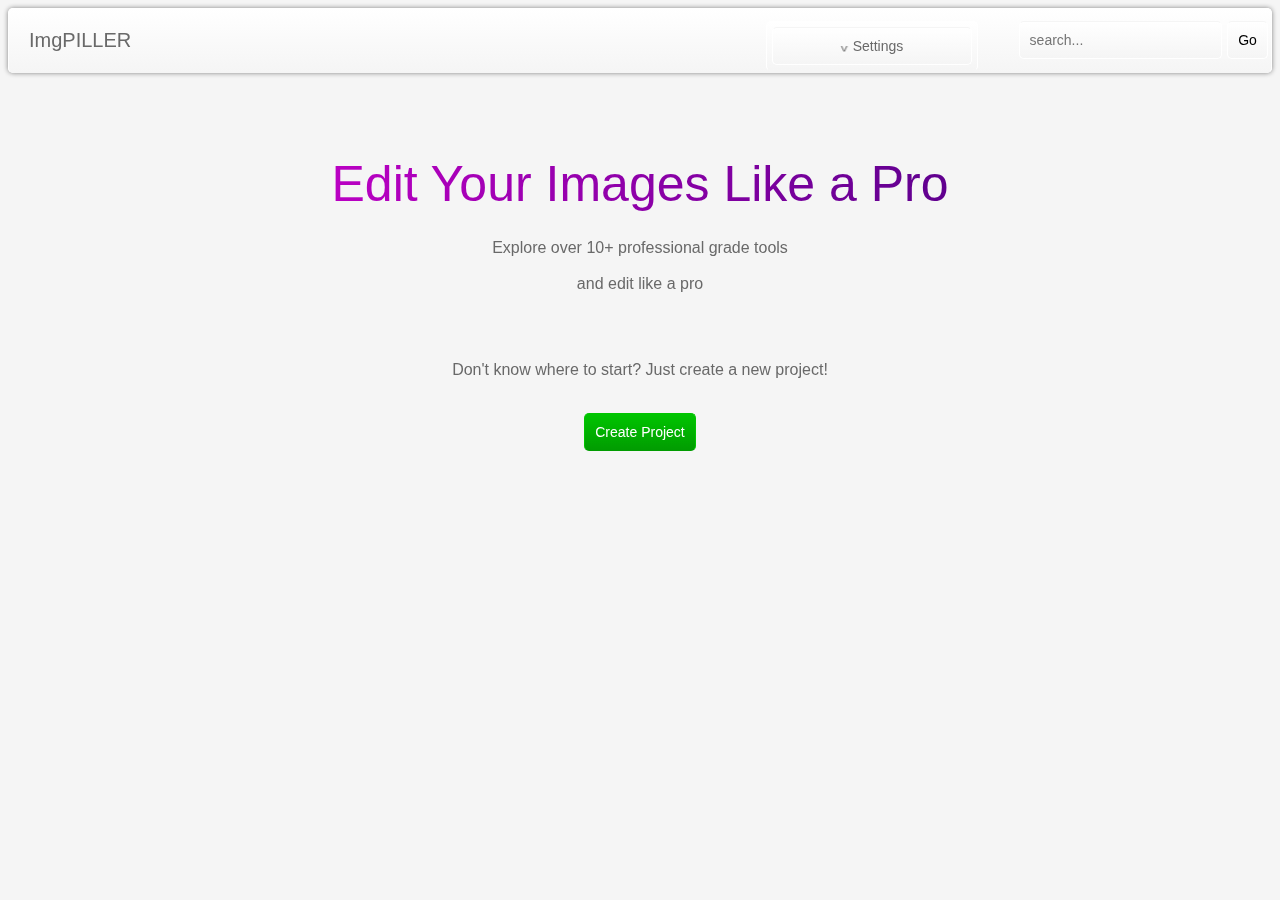
<file: src/index.html>
<!DOCTYPE html>
<html lang="en">
<head>
    <meta charset="UTF-8">
    <meta name="viewport" content="width=device-width, initial-scale=1.0">
    <title>ImgPILLER</title>

    <!-- adding css themes -->
     <link rel="stylesheet" href="css/main-theme.css">
</head>
<body class="light">
    <nav>
        ImgPILLER 

        <details class="absolute" style="top: 12px;left: 60%">
            <summary>
                <div class="r-180">^</div> Settings
            </summary>
            <button>Name: ImgPILLER</button><br>
            <button>Version: v1.0.1</button><br>
            <button>Status: Web</button><br>
            <button>UI Manager: MIST Controller</button><br>
            <button>UX Manager: Built-in Controller</button><br>
            <button>Export Manager: Built-in Canvas</button><br>
        </details>

        <div class="absolute" style="top: 12px;left: 80%">
            <input type="text" name="text" placeholder="search..."> <button>Go</button>
        </div>
    </nav>

    <br>
    <br>
    <br>
    <br>

<center>
    <div class="main-text main-size" style="width: 70%;">
            Edit Your Images Like a Pro
    </div>
    <p>
        Explore over 10+ professional grade tools <br><br>
        and edit like a pro
    </p>
    <br>
    <br>
    <p>
        Don't know where to start? Just create a new project!
    </p>
    <br>

    <button class="green" id="create-project">
        Create Project
    </button>
</center>
</body>
<script src="js/index.js"></script>
</html>
</file>
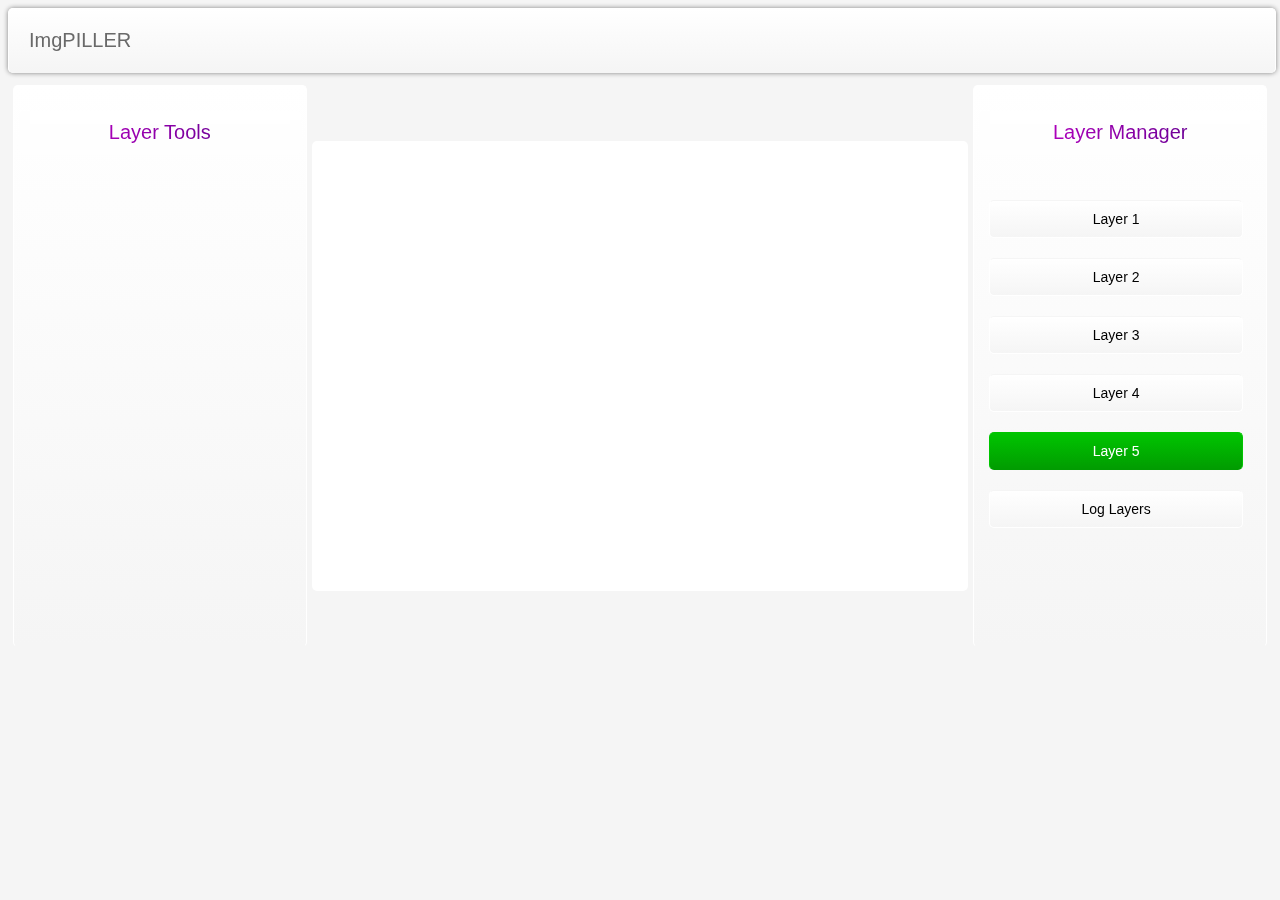
<file: src/project-manager.html>
<!DOCTYPE html>
<html lang="en">
<head>
    <meta charset="UTF-8">
    <meta name="viewport" content="width=device-width, initial-scale=1.0">
    <title>Project Manager - ImgPILLER</title>

    <!-- adding css themes -->
     <link rel="stylesheet" href="css/main-theme.css">
</head>
<body class="light">
    <nav style="position: fixed;width: 97%;">
        ImgPILLER 
    </nav>

    <br>
    <br>
    <br>
    <br>

    <div class="layout">
        <div class="inspection">
            <center>
                <p class="main-text main-size-2">
                    Layer Tools
                </p>
            </center>
        </div>
        <div id="canvas">

        </div>
        <div class="inspection">
            <center>
                <p class="main-text main-size-2">
                    Layer Manager
                </p>
            </center>
            <br>

            <button class="layer-manager-layer">Layer 1</button> <br>
            <button class="layer-manager-layer">Layer 2</button><br>
            <button class="layer-manager-layer">Layer 3</button><br>
            <button class="layer-manager-layer">Layer 4</button><br>
            <button class="layer-manager-layer green">Layer 5</button><br>
            <button style="margin: 10px; width: 90%;" onclick="log_layers()">Log Layers</button><br>
        </div>
    </div>

<center>
    
</center>
</body>
<script src="js/layer-selector.js"></script>
</html>
</file>
<file: src/css/main-theme.css>
body{
    background-color: whitesmoke;
    color: dimgray;
    font-family: Arial;
}

*{
    transition: 0.5s;
    backdrop-filter: blur(5px);
    border-radius: 5px;
}

nav{
    background: linear-gradient(white, whitesmoke);
    font-size: 20px;
    padding: 20px;
    box-shadow: 0px 0px 5px gray;
    border: 1px solid white;
    border-right: 1px solid white;
    border-left: 1px solid white;
    border-bottom: 1px solid whitesmoke;
}


input{
    background: linear-gradient(white, whitesmoke);
    font-size: 14px;
    padding: 10px;
    /* box-shadow: 0px 0px 5px gray; */
    border: 1px solid whitesmoke;
    border-right: 1px solid white;
    border-left: 1px solid white;
    border-bottom: 1px solid white;
    outline: none;
}

input:hover{
    cursor: pointer;
    opacity: .7;
}

input:focus{
    outline: 1px solid dimgray;
}





button{
    background: linear-gradient(white, whitesmoke);
    font-size: 14px;
    padding: 10px;
    /* box-shadow: 0px 0px 5px gray; */
    border: 1px solid whitesmoke;
    border-right: 1px solid white;
    border-left: 1px solid white;
    border-bottom: 1px solid white;
    outline: none;
}

button:hover{
    cursor: pointer;
    opacity: .7;
}

button:focus{
    outline: 1px solid dimgray;
}

button:active{
    transform: scale(1.1);
}





details{
    background: linear-gradient(white, whitesmoke);
    font-size: 14px;
    padding: 5px;
    /* box-shadow: 0px 0px 5px gray; */
    border: 1px solid white;
    border-right: 1px solid white;
    border-left: 1px solid white;
    border-bottom: 1px solid whitesmoke;
    max-width: 200px;
    max-height: 500px;
    min-width: 100px;
    width: 200px;
    min-height: 20px;
}

details summary{
    background: linear-gradient(white, whitesmoke);
    font-size: 14px;
    padding: 10px;
    /* box-shadow: 0px 0px 5px gray; */
    border: 1px solid whitesmoke;
    border-right: 1px solid white;
    border-left: 1px solid white;
    border-bottom: 1px solid white;
    outline: none;
    list-style-type: none;
    display: flex;
    align-items: center;
    justify-content: center;
}

details summary div{
    margin-right: 5px;
}

summary:hover{
    cursor: pointer;
    opacity: .9;
}

summary:focus{
    outline: 1px solid dimgray;
}

summary:active{
    transform: scale(1.1);
}



.r-180{
    transform: rotate(180deg);
}



.green{
    background: linear-gradient(rgb(0, 197, 0), rgb(1, 156, 1));
    font-size: 14px;
    padding: 10px;
    /* box-shadow: 0px 0px 5px gray; */
    border: 1px solid rgb(0, 197, 0);
    border-right: 1px solid rgb(0, 197, 0);
    border-left: 1px solid rgb(0, 197, 0);
    border-bottom: 1px solid rgb(1, 156, 1);
    outline: none;
    color: white;
}

.green:hover{
    cursor: pointer;
    opacity: .7;
}

.green:focus{
    outline: 1px solid dimgray;
}




.absolute{
    position: absolute;
}



.main-text{
    background: linear-gradient(to right, rgb(207, 0, 207), indigo);
    color: white;
    padding: 10px;
    color: transparent;
    background-clip: text;
}

.main-size{
    font-size: 50px;
}

.main-size-2{
    font-size: 20px;
}




.inspection{
    background: linear-gradient(white, whitesmoke);
    font-size: 14px;
    padding: 5px;
    /* box-shadow: 0px 0px 5px gray; */
    border: 1px solid white;
    border-right: 1px solid white;
    border-left: 1px solid white;
    border-bottom: 1px solid whitesmoke;
    max-width: 300px;
    max-height: 700px;
    min-width: 100px;
    width: 300px;
    height: 550px;
    margin: 5px;
}




#canvas{
    height: 450px;
    width: 700px;
    background-color: white;
}

#canvas:hover{
    border: 1px solid rgb(0, 197, 0);
}




.layout{
    display: flex;
    justify-content: center;
    align-items: center;
}





.layer-manager-layer{
    width: 90%;
    margin: 10px;
}
</file>
